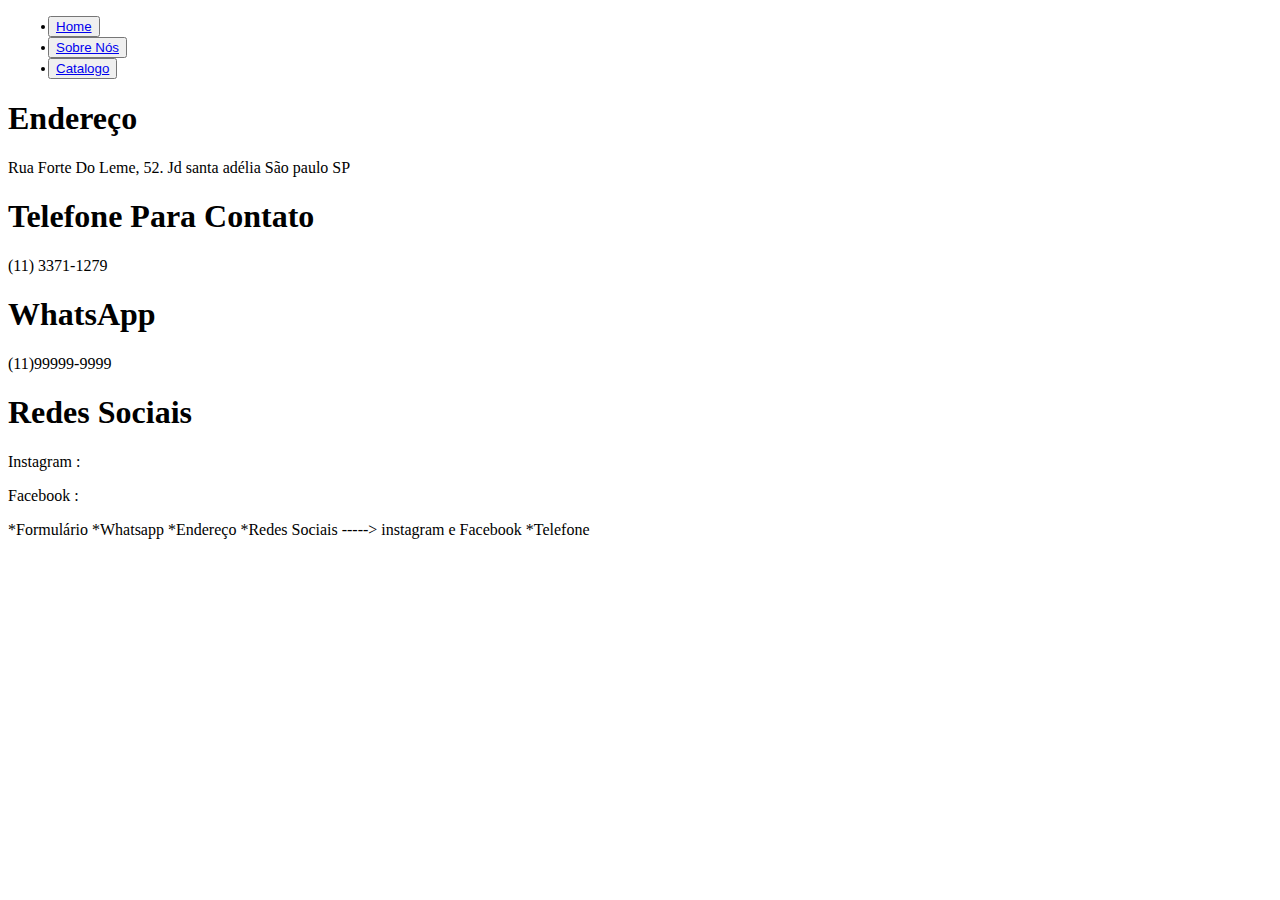
<file: Contato.html>
<!DOCTYPE html>
<html lang="pt-br">
<head>
    <meta charset="UTF-8">
    <meta http-equiv="X-UA-Compatible" content="IE=edge">
    <meta name="viewport" content="width=device-width, initial-scale=1.0">
    <meta name="description" content="Entre em contato para agendar horários para reparos de sapatos e bolsas ou para perguntar sobre algum produto que gostou do nosso catálogo.".>
    <meta name="author" content="Leonardo Talanski">
    <title>Contato</title>
    <link rel="stylesheet" href="css/style.css">
</head>
<body>


    <nav class= "menu-navegacao">
        <ul>
            
            <button>
          <li><a href="index.html">Home</a></li>
          <button>
          <li><a href="sobre-nos.html">Sobre Nós</a></li>
          <button>
          <li><a href="catalogo.html">Catalogo</a></li>
          



        </ul>
    
    </nav> 


   
   <h1>Endereço</h1>
   <p>Rua Forte Do Leme, 52. Jd santa adélia São paulo SP</p>
   
   <h1>Telefone Para Contato</h1>
   <p>(11) 3371-1279</p>

   <h1>WhatsApp</h1>
   <p>(11)99999-9999</p>

   <h1>Redes Sociais</h1>
   <p> Instagram : </p>
   <p>Facebook : </p>
   
   
   
   
   
    *Formulário                       *Whatsapp
    *Endereço                         *Redes Sociais -----> instagram e Facebook
    *Telefone
    
</body>
</html>
</file>
<file: css/style.css>
@import url('https://fonts.googleapis.com/css2?family=Chivo+Mono:wght@100;200;600;700&display=swap');


.home {
    color: white;
    background-color: #543737;
    font-family: 'Chivo Mono', monospace;
    font-weight: 100;

}

/*
.navigation-menu ul {
    display: flex;
    justify-content: space-around;

}

.navigation-menu ul li {
    padding: 20px;

} 
*/


.about-us {
    color: white;
    background-color: #543737;
    font-family: 'Chivo Mono', monospace;
    font-weight: 100;

}

.catalog {
    color: rgb(19, 16, 3);
    background-color: #dfbfba;

}

.nav-menu {
    /*background-color: #84533E;
    display: flex;
    align-items: center;
    justify-content: space-evenly;
    font-style: 'Chivo Mono', monospace;
    font-weight: bold;*/
        height: 90px;
        background-color: #84533E;
        display: flex;
        align-items: center;
        justify-content: space-between;
        font-family: 'Lato', monospace;
        font-weight: bold;
        padding: 0px 50px;

}

.div-products {
    mix-blend-mode: multiply;
    opacity: 5;
    display: flex;
    align-items: center;
    justify-content: space-evenly;

}

.btn-menu {
    display: flex;
    align-items:center;
    font-family: 'Chivo Mono', monospace;
    transition: background-color 0.25s;
    font-size: 20px;

}

.btn-menu>a {
    margin:3px;
    color: rgb(255, 255, 255);
    margin-left: 5px;

}

.btn-menu>i {
    margin:3px;
    color: rgb(255, 255, 255);
   
}

.btn-menu:hover {
    background-color: #bf8a82;
    cursor: pointer;

}

.product-title {
    text-align: center;
    font-size: 50px;
    font-family: 'Chivo Mono', monospace;
    font-weight: 100;

}

.catalog-banner {
    mix-blend-mode: multiply;
    width: 100%;
    height: 200px;
    object-fit: cover;
    object-position: 30%;
    
}

.catalog-footer {
    text-align: start;
    font-family: 'Chivo Mono', monospace;
    font-size: 16px;
    color: rgb(254, 254, 254);
    background-color: #84533E

}

.container-titles {
    background-color: #84533E;

}

.adress-style {
    margin: 25px;

}

/*.white-remove { 
    
    mix-blend-mode: multiply;
} */

.container {
    display: flex;
    justify-content: space-between;

}

.container>aside>img {
     width: 800px;

}

/*
.container h3 {
    font-size: 30pt;
    font-weight: 700;

}

.container p {
    font-size: 14pt;
    font-weight: 300;

}
*/

label,
button {
    display: block;

}

.contact-form input,
.contact-form textarea,
.contact-form select,
.contact-form button {
    width: 100%;
    box-sizing: border-box; 

}

.contact-form {
    width: 60%;
    margin: auto;
    
}

.contact{
    color: white;
    background-color: #543737;
    font-family: 'Chivo Mono', monospace;
    font-weight: 100;

}

.h1-tiitle{
    font-family: 'Chivo Mono', monospace;
    font-weight: 600;
    font-size: bold;

}

.h2-tittle{
    font-family: 'Chivo Mono', monospace; 
    font-weight: 500;
    font-size: medium;

}

.p-tittle{
    font-family: 'Chivo Mono', monospace;
    font-weight: 100;
    font-size: lighter;
 
}
</file>
